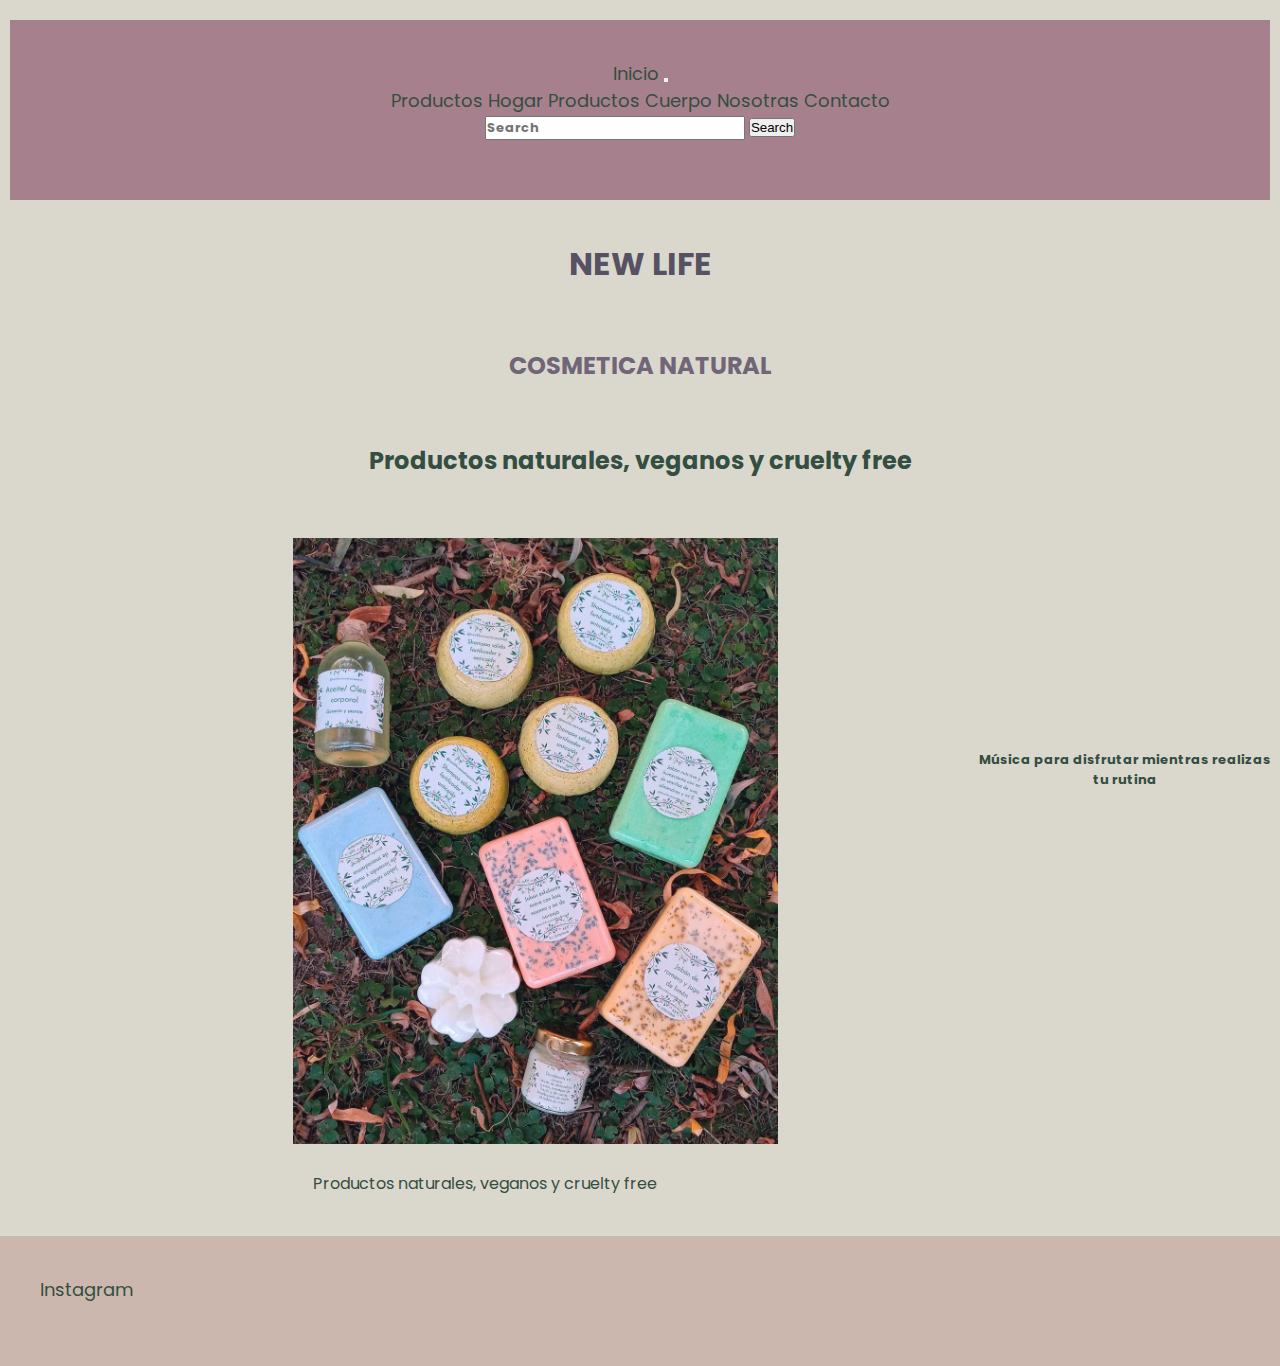
<file: index.html>
<!DOCTYPE html>
<html lang="en">
<head>
    <meta charset="UTF-8">
    <meta http-equiv="X-UA-Compatible" content="IE=edge">
    <meta name="viewport" content="width=
    , initial-scale=1.0">
    <link href="https://cdn.jsdelivr.net/npm/bootstrap@5.1.3/dist/css/bootstrap.min.css" rel="stylesheet" integrity="sha384-1BmE4kWBq78iYhFldvKuhfTAU6auU8tT94WrHftjDbrCEXSU1oBoqyl2QvZ6jIW3" crossorigin="anonymous">
    <link rel="stylesheet" href="./estilos/estilos.css">
    <title>New Life Cosmetica</title>
</head>
<body>
    
    <header class="headerIndex">

      <nav class="navbar navbar-expand-lg navbar-light verde ">
        <div class="container-fluid">
          <a class="navbar-brand" href="index.html">Inicio</a>
          <button class="navbar-toggler" type="button" data-bs-toggle="collapse" data-bs-target="#navbarTogglerDemo02" aria-controls="navbarTogglerDemo02" aria-expanded="false" aria-label="Toggle navigation">
            <span class="navbar-toggler-icon"></span>
          </button>
          <div class="collapse navbar-collapse" id="navbarTogglerDemo02">
            <ul class="navbar-nav me-auto mb-2 mb-lg-0">
              <li class="nav-item">
                <a class="nav-link active" aria-current="page" href="./secciones/productoshogar.html">Productos Hogar</a>
              </li>
              <li class="nav-item">
                <a class="nav-link active" href="./secciones/productos.html">Productos Cuerpo</a>
              </li>
              <li class="nav-item">
                <a class="nav-link active" href="./secciones/nosotras.html">Nosotras</a>
              </li>
              <li class="nav-item">
                <a class="nav-link active" href="./secciones/contacto.html">Contacto</a>
              </li>
            </ul>
            <form class="d-flex">
              <input class="form-control me-2" type="search" placeholder="Search" aria-label="Search">
              <button class="btn btn-outline-success negro" type="submit">Search</button>
            </form>
          </div>
        </div>
      </nav>


    </header>

    <main class="mainIndex">

        <div class="tituloIndex">
        
            <h1 id="tituloPrincipal">NEW LIFE</h1>
        
            <h2 id="tituloDos"> COSMETICA NATURAL</h2>
        
            <h2> Productos naturales, veganos y cruelty free</h2>

        </div>
        
        
        <div class="imagesIndex">
            <figure>
                <img class="redimension" src="./img/new life 1.jpg" alt="productos disponibles" id="imagen">
                <figcaption>Productos naturales, veganos y cruelty free</figcaption>
            </figure>
            
            <div>
                <h3 class="hTres">Música para disfrutar mientras realizas tu rutina</h3>
                <div class="videoResponsive">
                    <iframe class="videoResp" width="560" height="315" src="https://www.youtube.com/embed/5qap5aO4i9A" title="YouTube video player" frameborder="0" allow="accelerometer; autoplay; clipboard-write; encrypted-media; gyroscope; picture-in-picture" allowfullscreen></iframe>

                </div>
            </div>
           
        </div>


    </main>

    <footer class="footerIndex">
        
        <a href="https://www.instagram.com/newlife.cosmeticanatural/">Instagram</a>
        
        
    </footer>

    <script src="https://cdn.jsdelivr.net/npm/bootstrap@5.1.3/dist/js/bootstrap.bundle.min.js" integrity="sha384-ka7Sk0Gln4gmtz2MlQnikT1wXgYsOg+OMhuP+IlRH9sENBO0LRn5q+8nbTov4+1p" crossorigin="anonymous"></script>
</body>
</html>
</file>
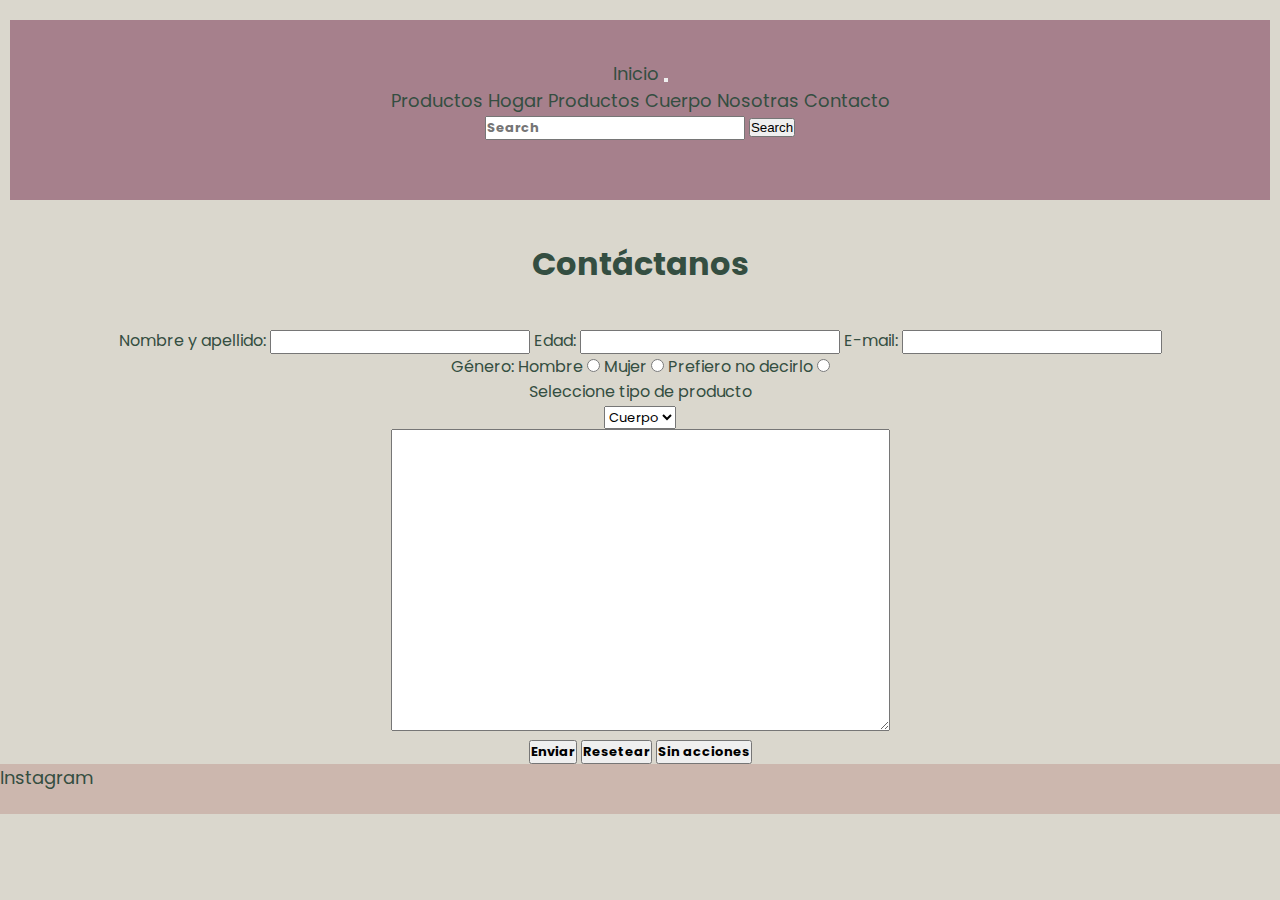
<file: secciones/contacto.html>
<!DOCTYPE html>
<html lang="en">
<head>
    <meta charset="UTF-8">
    <meta http-equiv="X-UA-Compatible" content="IE=edge">
    <meta name="viewport" content="width=device-width, initial-scale=1.0">
    <link href="https://cdn.jsdelivr.net/npm/bootstrap@5.1.3/dist/css/bootstrap.min.css" rel="stylesheet" integrity="sha384-1BmE4kWBq78iYhFldvKuhfTAU6auU8tT94WrHftjDbrCEXSU1oBoqyl2QvZ6jIW3" crossorigin="anonymous">
    <link rel="stylesheet" href="../estilos/estilos.css">
    <title>New Life Cosmetica</title>
</head>
<body>
    <header class="headerIndex">

   
        <nav class="navbar navbar-expand-lg navbar-light verde">
            <div class="container-fluid">
              <a class="navbar-brand" href="../index.html">Inicio</a>
              <button class="navbar-toggler" type="button" data-bs-toggle="collapse" data-bs-target="#navbarTogglerDemo02" aria-controls="navbarTogglerDemo02" aria-expanded="false" aria-label="Toggle navigation">
                <span class="navbar-toggler-icon"></span>
              </button>
              <div class="collapse navbar-collapse" id="navbarTogglerDemo02">
                <ul class="navbar-nav me-auto mb-2 mb-lg-0">
                  <li class="nav-item">
                    <a class="nav-link active" aria-current="page" href="productoshogar.html">Productos Hogar</a>
                  </li>
                  <li class="nav-item">
                    <a class="nav-link active" href="productos.html">Productos Cuerpo</a>
                  </li>
                  <li class="nav-item">
                    <a class="nav-link active" href="nosotras.html">Nosotras</a>
                  </li>
                  <li class="nav-item">
                    <a class="nav-link active" href="contacto.html">Contacto</a>
                  </li>
                </ul>
                <form class="d-flex">
                  <input class="form-control me-2" type="search" placeholder="Search" aria-label="Search">
                  <button class="btn btn-outline-success negro" type="submit">Search</button>
                </form>
              </div>
            </div>
          </nav>
    
    
    </header>

    <main>
        <h1>Contáctanos</h1>
    
        <form>
            <label for="nombre_apellido">Nombre y apellido:</label>
            <input type="text" name="nombre_apellido"/>
    
            <label for="edad">Edad:</label>
            <input type="number" name="edad"/>
    
            <label for="e_mail">E-mail:</label>
            <input type="text" name="e_mail"/> <br>
    
            <div class="genero">Género:</div>     
            <div class="hombre">Hombre</div>
            <input type="radio" name="sexo" value="hombre">
            <div class="mujer">Mujer</div>
            <input type="radio" name="sexo" value="mujer">
            <div class="prefieroNoDecirlo">Prefiero no decirlo</div>
            <input type="radio" name="sexo" value="prefieroNoDecirlo"> 
    
           <div>Seleccione tipo de producto</div>
            <select name="producto" id="">
                <option value="paraCuerpo">Cuerpo</option>
                <option value="paraHogar">Hogar</option>
                
            </select> <br>
    
            <textarea name="message" rows="20" cols="60">
                
            </textarea> <br>
    
            <input type="submit" value="Enviar">
            <input type="reset" value="Resetear">
            <input type="button" value="Sin acciones">
    
        </form>


    </main>

    <footer>
        <a href="https://www.instagram.com/newlife.cosmeticanatural/">Instagram</a>
    </footer>
    <script src="https://cdn.jsdelivr.net/npm/bootstrap@5.1.3/dist/js/bootstrap.bundle.min.js" integrity="sha384-ka7Sk0Gln4gmtz2MlQnikT1wXgYsOg+OMhuP+IlRH9sENBO0LRn5q+8nbTov4+1p" crossorigin="anonymous"></script>
</body>
</html>
</file>
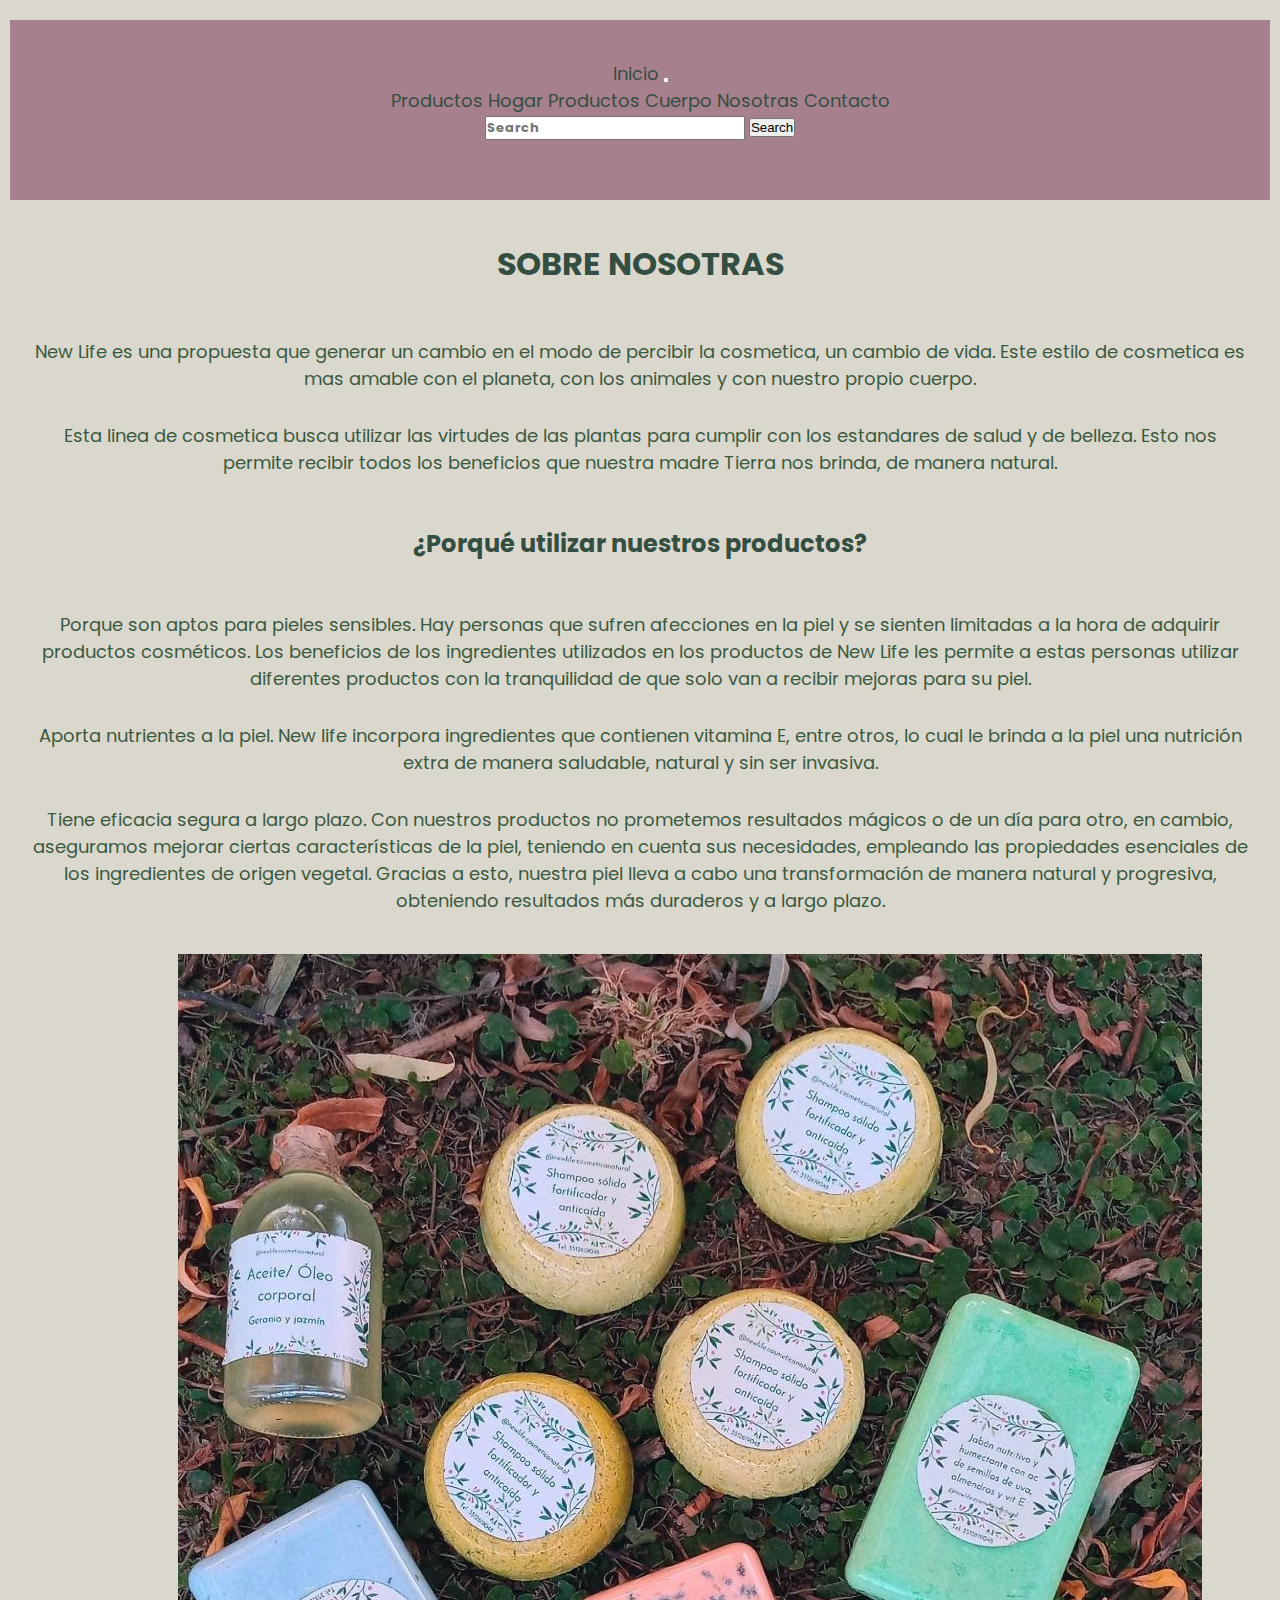
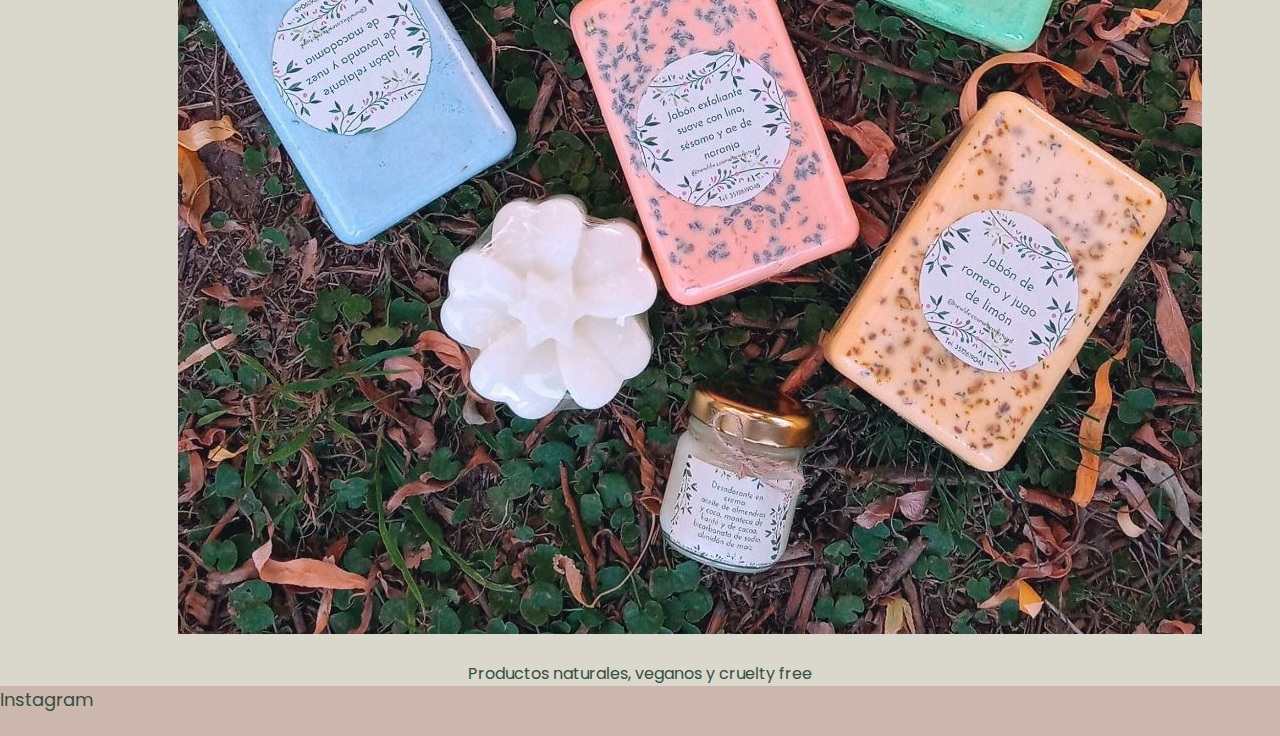
<file: secciones/nosotras.html>
<!DOCTYPE html>
<html lang="en">
<head>
    <meta charset="UTF-8">
    <meta http-equiv="X-UA-Compatible" content="IE=edge">
    <meta name="viewport" content="width=device-width, initial-scale=1.0">
    <link href="https://cdn.jsdelivr.net/npm/bootstrap@5.1.3/dist/css/bootstrap.min.css" rel="stylesheet" integrity="sha384-1BmE4kWBq78iYhFldvKuhfTAU6auU8tT94WrHftjDbrCEXSU1oBoqyl2QvZ6jIW3" crossorigin="anonymous">
    <link rel="stylesheet" href="../estilos/estilos.css">
    <title>New Life Cosmetica</title>
</head>
<body>
    <header class="headerIndex">

   
        <nav class="navbar navbar-expand-lg navbar-light verde">
            <div class="container-fluid">
              <a class="navbar-brand" href="../index.html">Inicio</a>
              <button class="navbar-toggler" type="button" data-bs-toggle="collapse" data-bs-target="#navbarTogglerDemo02" aria-controls="navbarTogglerDemo02" aria-expanded="false" aria-label="Toggle navigation">
                <span class="navbar-toggler-icon"></span>
              </button>
              <div class="collapse navbar-collapse" id="navbarTogglerDemo02">
                <ul class="navbar-nav me-auto mb-2 mb-lg-0">
                  <li class="nav-item">
                    <a class="nav-link active" aria-current="page" href="productoshogar.html">Productos Hogar</a>
                  </li>
                  <li class="nav-item">
                    <a class="nav-link active" href="productos.html">Productos Cuerpo</a>
                  </li>
                  <li class="nav-item">
                    <a class="nav-link active" href="nosotras.html">Nosotras</a>
                  </li>
                  <li class="nav-item">
                    <a class="nav-link active" href="contacto.html">Contacto</a>
                  </li>
                </ul>
                <form class="d-flex">
                  <input class="form-control me-2" type="search" placeholder="Search" aria-label="Search">
                  <button class="btn btn-outline-success negro" type="submit">Search</button>
                </form>
              </div>
            </div>
          </nav>
    
    
    </header>

    <main>
        <h1>SOBRE NOSOTRAS</h1>
        <p>
            New Life es una propuesta que generar un cambio en el modo de percibir la cosmetica, un cambio de vida. Este estilo de cosmetica es mas amable con el planeta, con los animales y con nuestro propio cuerpo.
        </p>
        <p>
            Esta linea de cosmetica busca utilizar las virtudes de las plantas para cumplir con los estandares de salud y de belleza. Esto nos permite recibir todos los beneficios que nuestra madre Tierra nos brinda, de manera natural.           
        </p>

        <h2>¿Porqué utilizar nuestros productos?</h2>

        <p>
            Porque son aptos para pieles sensibles. Hay personas que sufren afecciones en la piel y se sienten limitadas a la hora de adquirir productos cosméticos. Los beneficios de los ingredientes utilizados en los productos de New Life les permite a estas personas utilizar diferentes productos con la tranquilidad de que solo van a recibir mejoras para su piel.
        </p>

        <p>
            Aporta nutrientes a la piel. New life incorpora ingredientes que contienen vitamina E, entre otros, lo cual le brinda a la piel una nutrición extra de manera saludable, natural y sin ser invasiva.
        </p>

        <p>
            Tiene eficacia segura a largo plazo. Con nuestros productos no prometemos resultados mágicos o de un día para otro, en cambio, aseguramos mejorar ciertas características de la piel, teniendo en cuenta sus necesidades, empleando las propiedades esenciales de los ingredientes de origen vegetal. Gracias a esto, nuestra piel lleva a cabo una transformación de manera natural y progresiva, obteniendo resultados más duraderos y a largo plazo.
        </p>
        <figure>
            <img src="../img/new life 1.jpg" alt="productos disponibles" id="imagen">
            <figcaption>Productos naturales, veganos y cruelty free</figcaption>


        </figure>



    </main>

    <footer>
        <a href="https://www.instagram.com/newlife.cosmeticanatural/">Instagram</a>
    </footer>
    <script src="https://cdn.jsdelivr.net/npm/bootstrap@5.1.3/dist/js/bootstrap.bundle.min.js" integrity="sha384-ka7Sk0Gln4gmtz2MlQnikT1wXgYsOg+OMhuP+IlRH9sENBO0LRn5q+8nbTov4+1p" crossorigin="anonymous"></script>
</body>
</html>
</file>
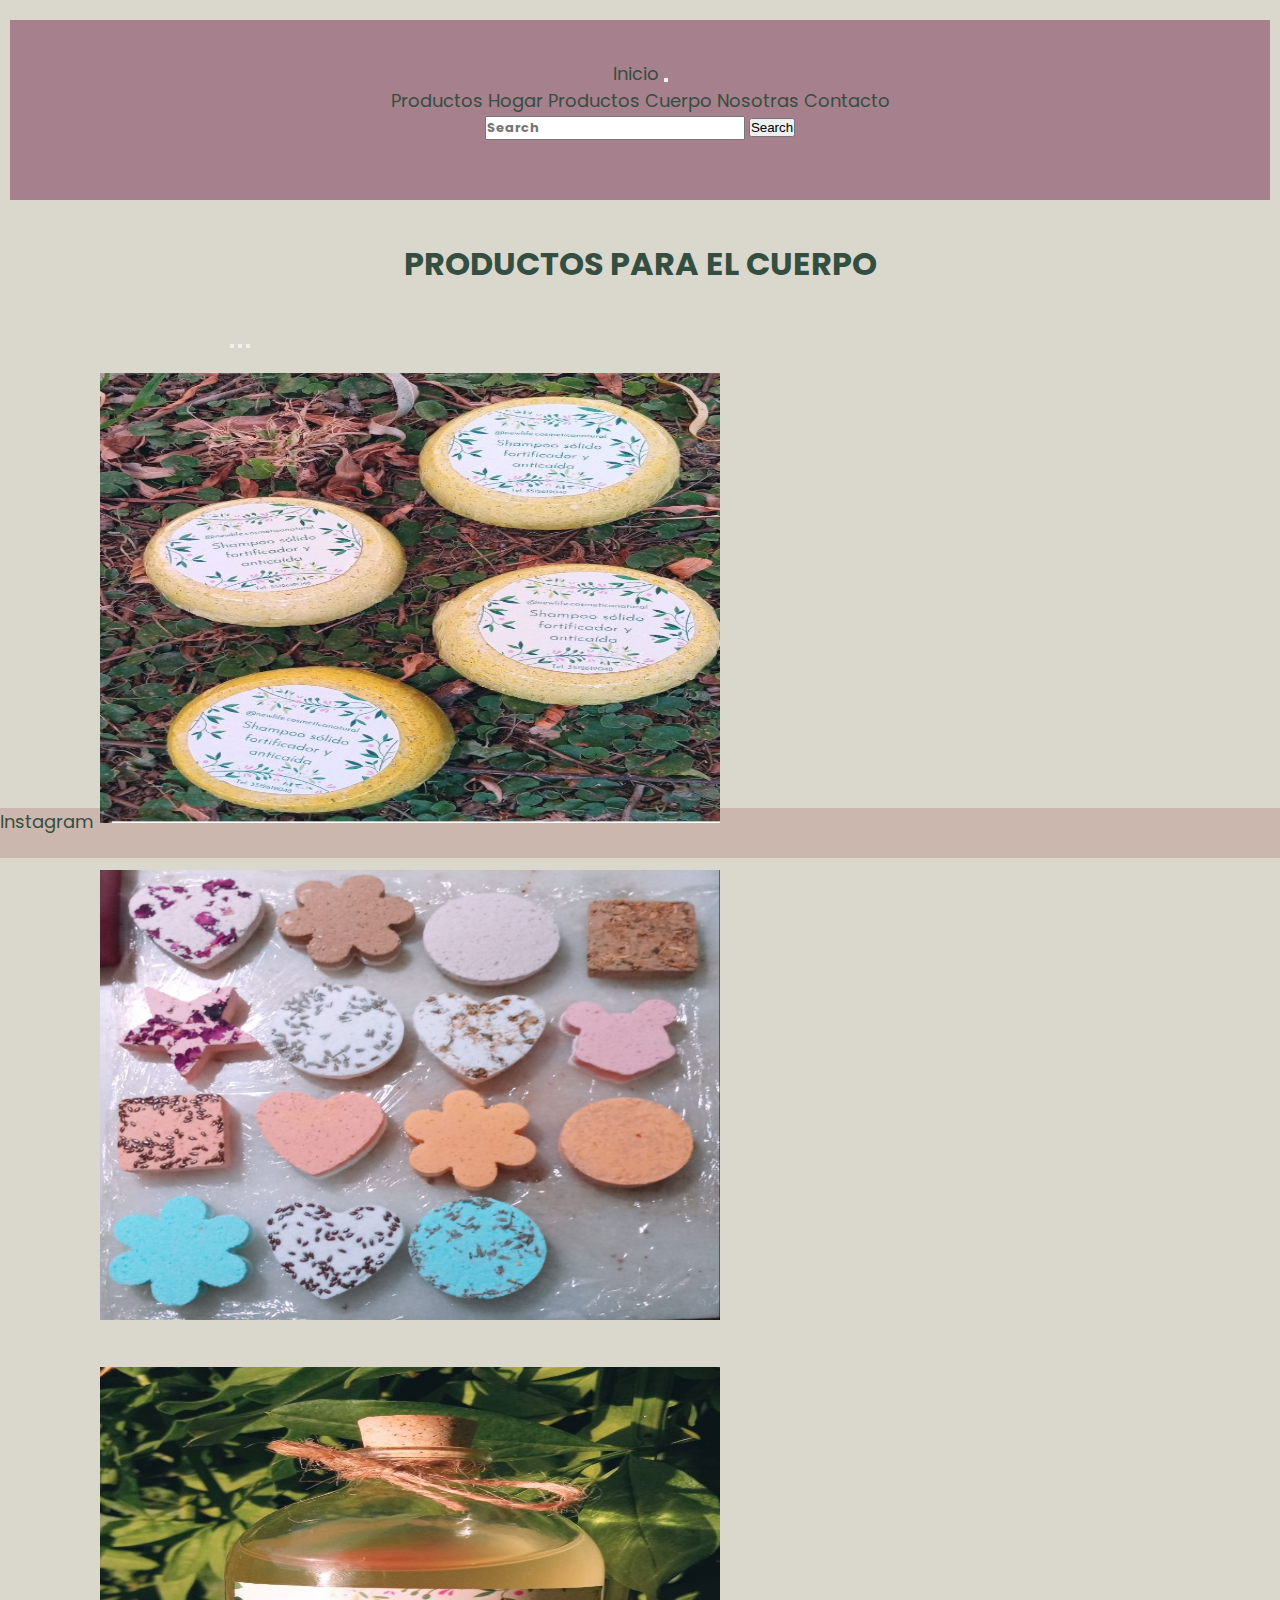
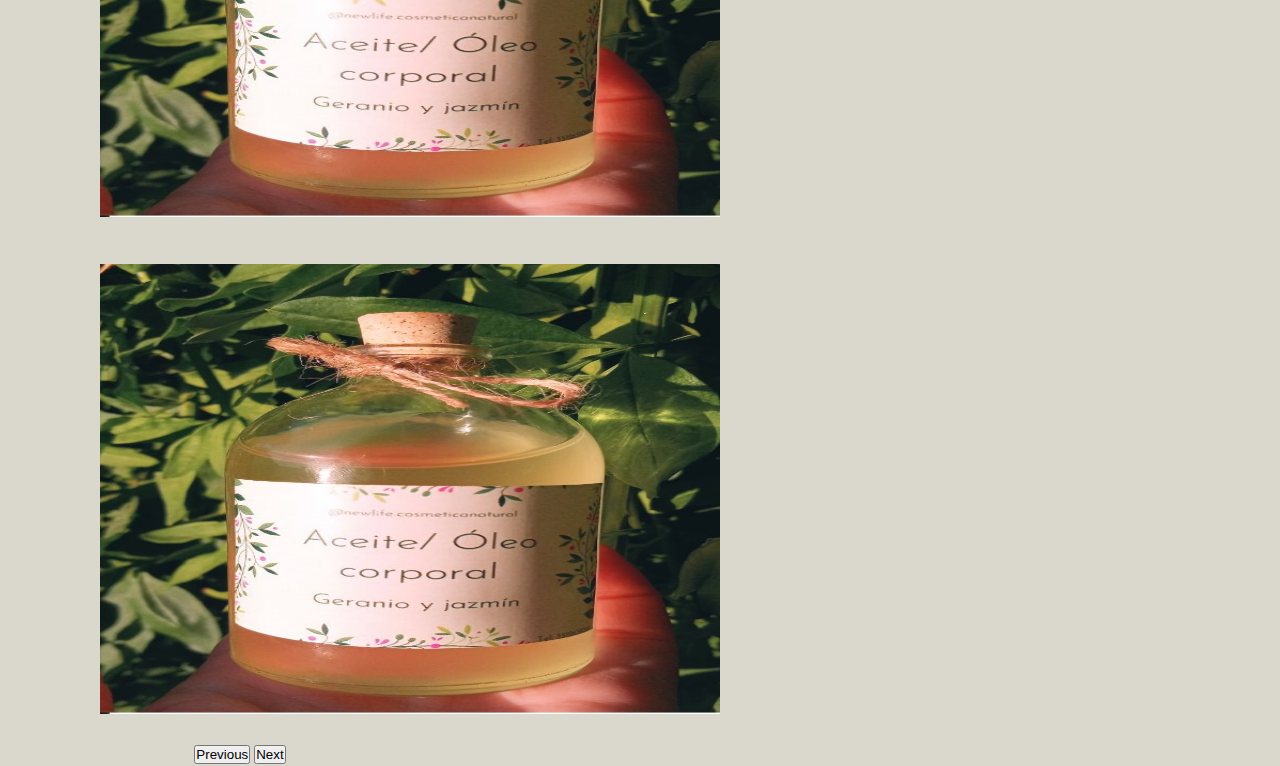
<file: secciones/productos.html>
<!DOCTYPE html>
<html lang="en">
<head>
    <meta charset="UTF-8">
    <meta http-equiv="X-UA-Compatible" content="IE=edge">
    <meta name="viewport" content="width=device-width, initial-scale=1.0">
    <link href="https://cdn.jsdelivr.net/npm/bootstrap@5.1.3/dist/css/bootstrap.min.css" rel="stylesheet" integrity="sha384-1BmE4kWBq78iYhFldvKuhfTAU6auU8tT94WrHftjDbrCEXSU1oBoqyl2QvZ6jIW3" crossorigin="anonymous">
    <link rel="stylesheet" href="../estilos/estilos.css">
    <title>New Life Cosmetica</title>
</head>
<body>
  <header class="headerIndex">

   
    <nav class="navbar navbar-expand-lg navbar-light verde">
        <div class="container-fluid">
          <a class="navbar-brand" href="../index.html">Inicio</a>
          <button class="navbar-toggler" type="button" data-bs-toggle="collapse" data-bs-target="#navbarTogglerDemo02" aria-controls="navbarTogglerDemo02" aria-expanded="false" aria-label="Toggle navigation">
            <span class="navbar-toggler-icon"></span>
          </button>
          <div class="collapse navbar-collapse" id="navbarTogglerDemo02">
            <ul class="navbar-nav me-auto mb-2 mb-lg-0">
              <li class="nav-item">
                <a class="nav-link active" aria-current="page" href="productoshogar.html">Productos Hogar</a>
              </li>
              <li class="nav-item">
                <a class="nav-link active" href="productos.html">Productos Cuerpo</a>
              </li>
              <li class="nav-item">
                <a class="nav-link active" href="nosotras.html">Nosotras</a>
              </li>
              <li class="nav-item">
                <a class="nav-link active" href="contacto.html">Contacto</a>
              </li>
            </ul>
            <form class="d-flex">
              <input class="form-control me-2" type="search" placeholder="Search" aria-label="Search">
              <button class="btn btn-outline-success negro" type="submit">Search</button>
            </form>
          </div>
        </div>
      </nav>


</header>
    <main>

        <div class="row">
           
            <h1>PRODUCTOS PARA EL CUERPO</h1>
            <div class="col lg-4">
            <div id="carouselExampleIndicators" class="carousel slide tamanio position-relative top-0 start-50 translate-middle-x" data-bs-ride="carousel">
                <div class="carousel-indicators">
                  <button type="button" data-bs-target="#carouselExampleIndicators" data-bs-slide-to="0" class="active" aria-current="true" aria-label="Slide 1"></button>
                  <button type="button" data-bs-target="#carouselExampleIndicators" data-bs-slide-to="1" aria-label="Slide 2"></button>
                  <button type="button" data-bs-target="#carouselExampleIndicators" data-bs-slide-to="2" aria-label="Slide 3"></button>
                </div>
                <div class="carousel-inner">
                  <div class="carousel-item active">
                    <img src="../img/1 Shampoo solido.jpg" class="d-block w-100" alt="..." width="620px" height="450px">
                  </div>
                  <div class="carousel-item">
                    <img src="../img/2 bombas de baño.jpg" class="d-block w-100" alt="..." width="620px" height="450px">
                  </div>
                  <div class="carousel-item">
                    <img src="../img/3 oleo corporal.jpg" class="d-block w-100" alt="..." width="620px" height="450px">
                  </div>
                  <div class="carousel-item">
                    <img src="../img/3 oleo corporal.jpg" class="d-block w-100" alt="..." width="620px" height="450px">
                  </div>
                </div>
                <button class="carousel-control-prev" type="button" data-bs-target="#carouselExampleIndicators" data-bs-slide="prev">
                  <span class="carousel-control-prev-icon" aria-hidden="true"></span>
                  <span class="visually-hidden">Previous</span>
                </button>
                <button class="carousel-control-next" type="button" data-bs-target="#carouselExampleIndicators" data-bs-slide="next">
                  <span class="carousel-control-next-icon" aria-hidden="true"></span>
                  <span class="visually-hidden">Next</span>
                </button>
              </div>

           </div>
    

        </div>
        


    </main>
   

    <footer>
        <a href="https://www.instagram.com/newlife.cosmeticanatural/">Instagram</a>
    </footer>
    <script src="https://cdn.jsdelivr.net/npm/bootstrap@5.1.3/dist/js/bootstrap.bundle.min.js" integrity="sha384-ka7Sk0Gln4gmtz2MlQnikT1wXgYsOg+OMhuP+IlRH9sENBO0LRn5q+8nbTov4+1p" crossorigin="anonymous"></script>
</body>
</html>
</file>
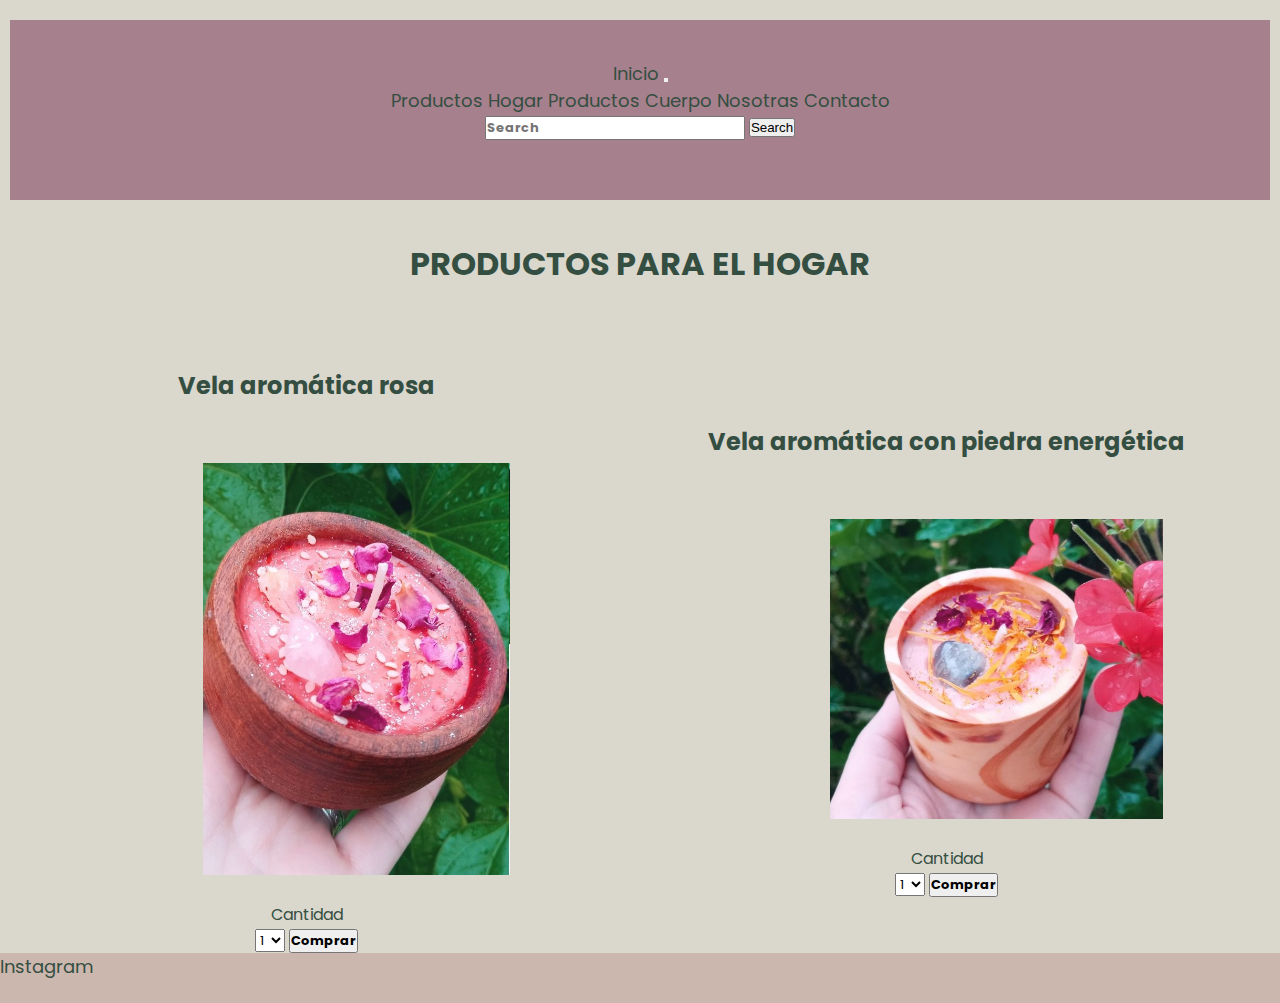
<file: secciones/productoshogar.html>
<!DOCTYPE html>
<html lang="en">
<head>
    <meta charset="UTF-8">
    <meta http-equiv="X-UA-Compatible" content="IE=edge">
    <meta name="viewport" content="width=device-width, initial-scale=1.0">
    <link href="https://cdn.jsdelivr.net/npm/bootstrap@5.1.3/dist/css/bootstrap.min.css" rel="stylesheet" integrity="sha384-1BmE4kWBq78iYhFldvKuhfTAU6auU8tT94WrHftjDbrCEXSU1oBoqyl2QvZ6jIW3" crossorigin="anonymous">
    <link rel="stylesheet" href="../estilos/estilos.css">
    <title>New Life Cosmetica</title>
</head>
<header class="headerIndex">

   
    <nav class="navbar navbar-expand-lg navbar-light verde">
        <div class="container-fluid">
          <a class="navbar-brand" href="../index.html">Inicio</a>
          <button class="navbar-toggler" type="button" data-bs-toggle="collapse" data-bs-target="#navbarTogglerDemo02" aria-controls="navbarTogglerDemo02" aria-expanded="false" aria-label="Toggle navigation">
            <span class="navbar-toggler-icon"></span>
          </button>
          <div class="collapse navbar-collapse" id="navbarTogglerDemo02">
            <ul class="navbar-nav me-auto mb-2 mb-lg-0">
              <li class="nav-item">
                <a class="nav-link active" aria-current="page" href="productoshogar.html">Productos Hogar</a>
              </li>
              <li class="nav-item">
                <a class="nav-link active" href="productos.html">Productos Cuerpo</a>
              </li>
              <li class="nav-item">
                <a class="nav-link active" href="nosotras.html">Nosotras</a>
              </li>
              <li class="nav-item">
                <a class="nav-link active" href="contacto.html">Contacto</a>
              </li>
            </ul>
            <form class="d-flex">
              <input class="form-control me-2" type="search" placeholder="Search" aria-label="Search">
              <button class="btn btn-outline-success negro" type="submit">Search</button>
            </form>
          </div>
        </div>
      </nav>


</header>

<main>
    <h1>PRODUCTOS PARA EL HOGAR</h1>
    <section class="productos">

        <div>
            <h2>Vela aromática rosa</h2>
            <figure>
                <img class="redimension" src="../img/5 vela rosa.jpg" alt="productos disponibles" id="imagen">
            </figure>
            <div>Cantidad</div>
            <select name="cantidad" id="">
                <option value="uno">1</option>
                <option value="dos">2</option>
                <option value="tres">3</option>
                
            </select> 
        
            <input type="button" value="Comprar">
    
        </div>
    
        <div>
            <h2>Vela aromática con piedra energética</h2>
            <figure>
                <img class="redimension" src="../img/6 vela con piedra.jpg" alt="productos disponibles" id="imagen">
            </figure>
            <div>Cantidad</div>
            <select name="cantidad" id="">
                <option value="uno">1</option>
                <option value="dos">2</option>
                <option value="tres">3</option>
                
            </select> 
        
            <input type="button" value="Comprar">
    
        </div>
    
        
    </section>
</main>

<footer>
    <a href="https://www.instagram.com/newlife.cosmeticanatural/">Instagram</a>

</footer>
<script src="https://cdn.jsdelivr.net/npm/bootstrap@5.1.3/dist/js/bootstrap.bundle.min.js" integrity="sha384-ka7Sk0Gln4gmtz2MlQnikT1wXgYsOg+OMhuP+IlRH9sENBO0LRn5q+8nbTov4+1p" crossorigin="anonymous"></script>
</body>
</html>
</file>
<file: estilos/estilos.css>
@import url('https://fonts.googleapis.com/css2?family=Poppins:wght@100&display=swap'); 
@import url('https://fonts.googleapis.com/css2?family=Poppins:wght@100;200;400&display=swap');

*{
    padding: 0;
    margin: 0;
}

.verde{
    background-color: rgb(166, 128, 140);

}

.negro{
    color: black;
}
.negro:hover{
    background-color: rgb(88, 129, 87);
}
.tamanio{
    height: 30rem;
    width: 30rem;
}
/*INDEX*/
header{
    background-color: rgb(166, 128, 140);
    height: 100px;
    font-size: large;
    font-family:'Poppins', sans-serif
     
}
a {
    text-decoration: none;
    color: rgb(52, 78, 65)
}

.headerIndex{
    display: grid;
    grid-template-columns: 100%;
}

.ulIndex{
    list-style: none;
    height: 90px;
    display:flex;
    justify-content: space-around;
    align-items:flex-end;
    
}

main{

    color: rgb(52, 78, 65);
    font-size: medium;
    font-family:'Poppins', sans-serif;
}
.tituloIndex{
    text-align: center;
}

.hTres{
    font-size: small;
    text-align: center;
}

.redimension{

        max-width:50%;
        max-height:50%;
      
}
.videoResponsive{
    position: relative;
    width: 100%;
    height: 0;
    padding-bottom: 56.25%;
    
}
.videoResp{
    position: absolute;
    top: 0;
    left: 0;
    width: 100%;
    height: 100%;
}

.imagesIndex{
    display: flex;
    flex-direction: row;
    justify-content:center;
    align-items: center;
}

footer{
 
    background-color: rgb(204, 183, 174);
    height: 50px;
    font-size: large;
    font-family:'Poppins', sans-serif
  
}

/*SMARTPHONE*/

@media (max-width:480px)  {

    .headerIndex{
        height: 120px;
        width: 100%;
    }

   
    .ulIndex{
    list-style: none;
    height: 90px;
    display:flex;
    flex-direction: column;
    justify-content: center;    
    }



    .imagesIndex{
        display: flex;
        flex-direction: column;
        
    }
    
}

/*TABLET*/
@media (min-width:481){
    .ulIndex{
        display:flex;
        flex-direction: row;
        justify-content: center;    
        }

    .imagesIndex{
            display: flex;
            flex-direction: row;
            
        }
        



}

/*RESPONSIVE - página PRODUCTOS*/

.productos{
    display: flex;
    flex-direction: row;
    justify-content:center;
    align-items: center;

}
h1{
    text-align: center;
}

/*SMARTPHONE PRODUCTOS*/
@media (max-width:480px){
    .productos{

        display: flex;
        flex-direction: column;
    }


}





/* BOX MODELING*/

    body{
        
        background-color: rgb(218, 215, 205);
    }

    header{
        background-color: rgb(166, 128, 140); 
        padding: 40px 50px 40px 50px;
        margin: 20px 10px 20px 10px;
        position: sticky;
        top: 10px;
        text-align: center;
        font-size: large;
        font-family:'Poppins', sans-serif
        }

    ul {
        list-style: none;
    }
    li {
        display: inline-block;
    }
    a {
        text-decoration: none;
        color: rgb(52, 78, 65)
    }
    h1 {
        color: rgb(52, 78, 65);
        padding: 20px; 
        margin: 20px 10px 20px 10px;
        text-align: center;
        font-size: xx-large;
        font-family:'Poppins', sans-serif
        
    }

    #tituloPrincipal{
        color: rgb(86, 82, 100);
            
    }

    #tituloDos{
        color: rgb(112, 102, 119);
    }

    h2{
        color: rgb(52, 78, 65);
        padding: 20px; 
        margin: 20px 10px 20px 10px;
        text-align: center;
        font-size: x-large;
        font-family:'Poppins', sans-serif
    }

    p{
        color: rgb(58, 90, 64); 
        padding: 10px 20px 10px 20px;
        margin: 10px;
        text-align: center;
        font-size: large;
        font-family:'Poppins', sans-serif
    }
    
    img {
        
        margin-top: 20px;
        margin-left: 100px;
        margin-bottom: 20px;
        
    }
    .footerIndex{
        padding: 40px;
        margin-top: 40px;
        margin-bottom: 0px;
        background-color: rgb(204, 183, 174);
        font-size: large;
        font-family:'Poppins', sans-serif
    }

    main{
        color: rgb(52, 78, 65);
        text-align: center;
        font-size: medium;
        font-family:'Poppins', sans-serif;
    }

    form{
        color: rgb(52, 78, 65);
        text-align: center;
        font-size: medium;
        font-family:'Poppins', sans-serif;
    }
    .genero{
        display: inline-block
    }
    .hombre{
        display: inline-block
    }
    .mujer{
        display: inline-block
    }
    .prefieroNoDecirlo{
        display: inline-block
    }
    select{
        font-size: small;
        font-family:'Poppins', sans-serif;
    }
    input{
        font-size: small;
        font-weight: bold;
        font-family:'Poppins', sans-serif;
    }
</file>
